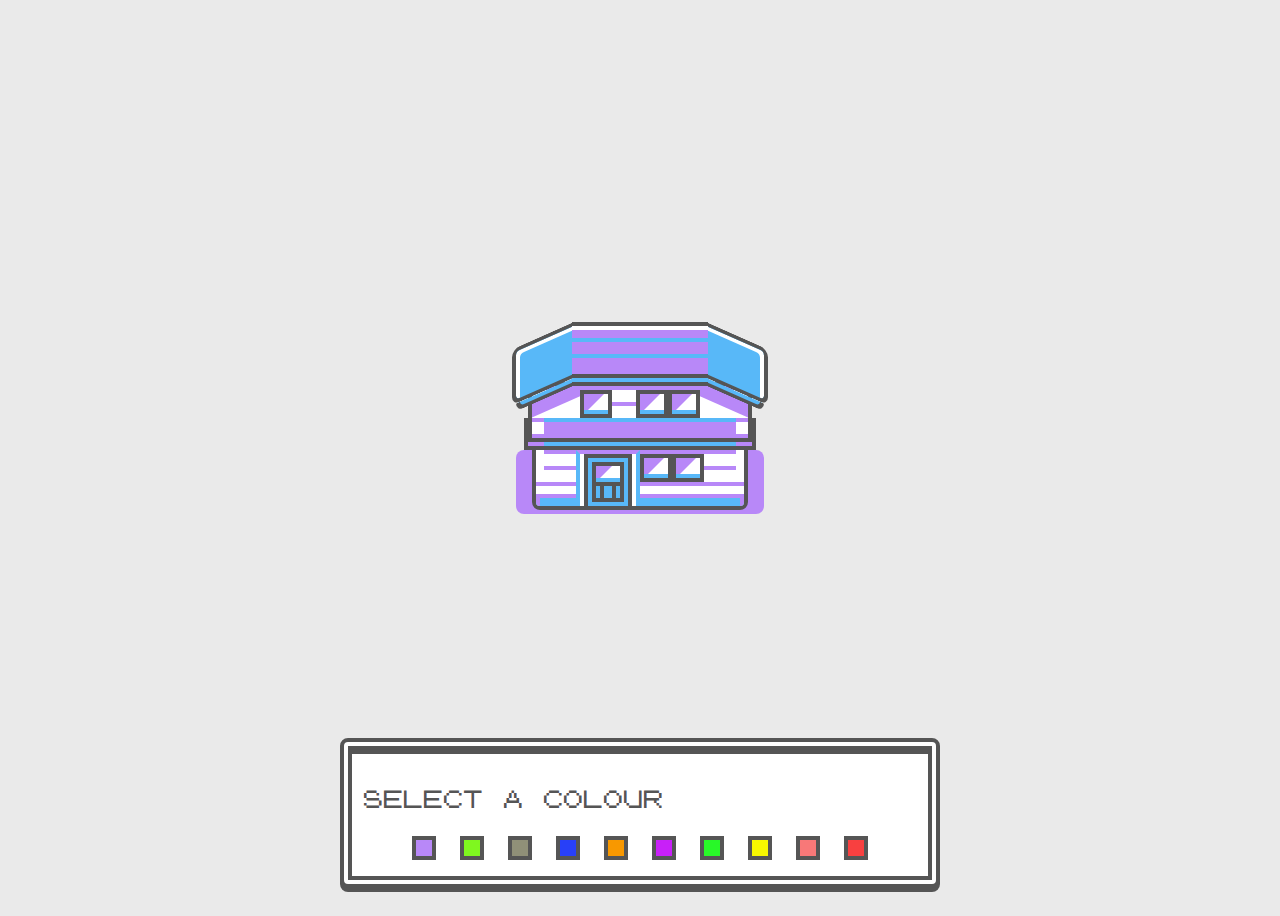
<file: baitapArrowFunc/index.html>
<!DOCTYPE html>
<html lang="en">

<head>
    <meta charset="UTF-8">
    <meta name="viewport" content="width=device-width, initial-scale=1.0">
    <title>Document</title>

    <link rel="stylesheet" href="./css/style.css">
</head>

<body>
    <div class="container">
        <div id="house" class="house">
            <div class="house-base">
                <div class="house-base-detail"></div>
                <div class="house-door-wrapper">
                    <div class="house-door">
                        <div class="house-door-window"></div>
                        <div class="house-door-detail"></div>
                    </div>
                </div>
                <div class="house-window-wrapper">
                    <div class="house-window house-window-left"></div>
                    <div class="house-window house-window-right"></div>
                </div>
            </div>
            <div class="house-sandwich"></div>
            <div class="house-upper">
                <div class="house-upper-detail"></div>
                <div class="house-upper-shadow"></div>
                <div class="house-window"></div>
                <div class="house-window-wrapper">
                    <div class="house-window house-window-left"></div>
                    <div class="house-window house-window-right"></div>
                </div>
            </div>
            <div class="house-roof">
                <div class="house-roof-side house-roof-side-left"></div>
                <div class="house-roof-side house-roof-side-right"></div>
                <div class="house-roof-detail"></div>
            </div>
        </div>
    </div>
    <div class="color-controls">
        <p>
            Select a colour
        </p>
        <div id="colorContainer" class="color-button-container">           
        </div>
    </div>


    <script src="./js/main.js"></script>
</body>

</html>
</file>
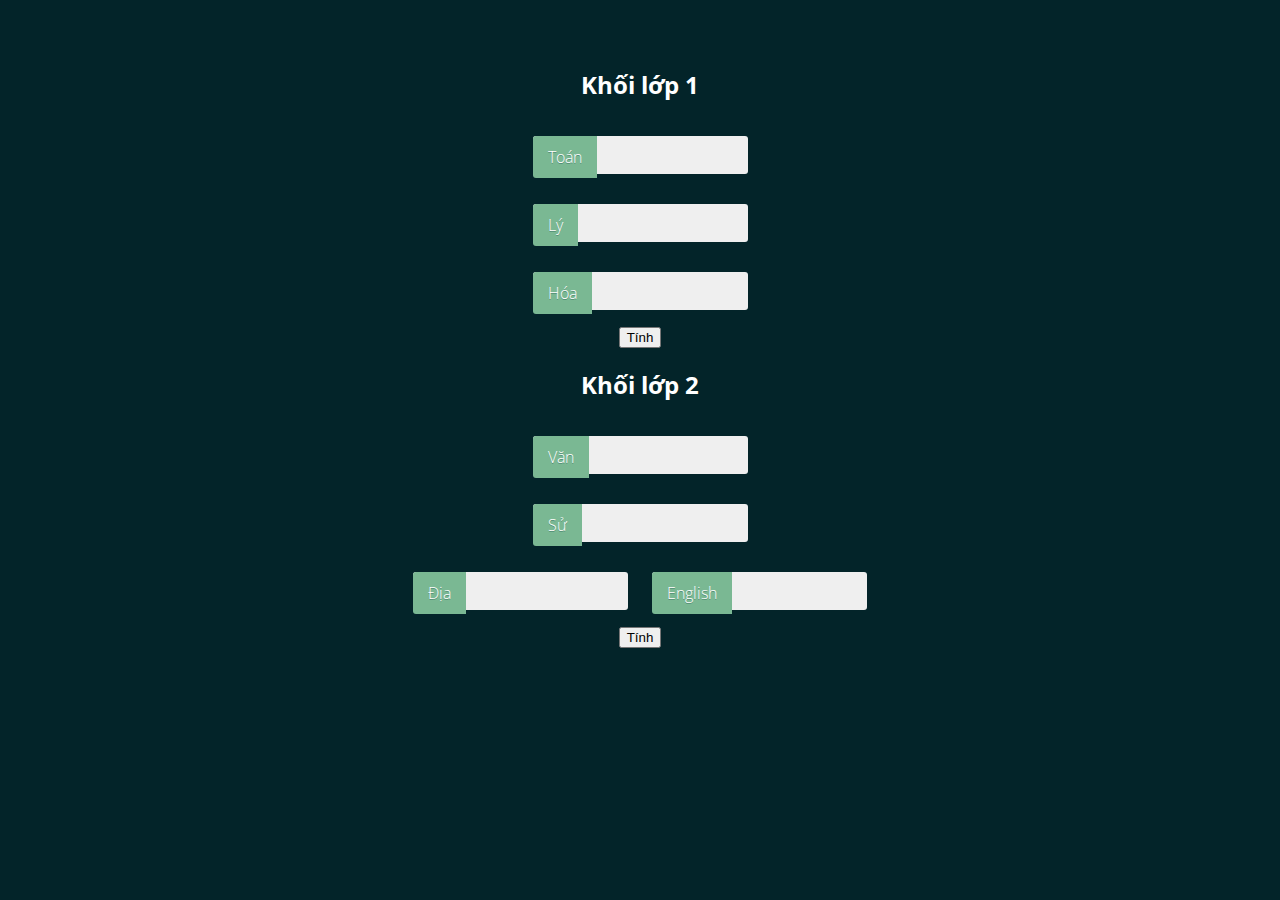
<file: baitapRest/index.html>
<!DOCTYPE html>
<html lang="en">

<head>
    <meta charset="UTF-8">
    <meta name="viewport" content="width=device-width, initial-scale=1.0">
    <title>Document</title>
    <link rel="stylesheet" href="https://cdn.jsdelivr.net/npm/bootstrap@4.5.3/dist/css/bootstrap.min.css"
        integrity="sha384-TX8t27EcRE3e/ihU7zmQxVncDAy5uIKz4rEkgIXeMed4M0jlfIDPvg6uqKI2xXr2" crossorigin="anonymous">
    <link rel="stylesheet" href="./css/style.css">
</head>

<body>
    <div class="row">
        <div class="col-6">
            <h2>Khối lớp 1</h2>
            <span>
                <input class="basic-slide" id="inpToan" type="text" placeholder="Nhập điểm toán" /><label
                    for="inpToan">Toán</label>
            </span>
            <br>
            <span>
                <input class="basic-slide" id="inpLy" type="text" placeholder="Nhập điểm lý" /><label
                    for="inpLy">Lý</label>
            </span>
            <br>
            <span>
                <input class="basic-slide" id="inpHoa" type="text" placeholder="Nhập điểm hóa" /><label
                    for="inpHoa">Hóa</label>
            </span>
            <br>
            <button id="btnKhoi1" onclick="tongKhoi1()" class="btn btn-success">Tính</button>
            <br>
            <p id="tbKhoi1" class="alert alert-success mt-3"></p>
        </div>
        <div class="col-6">
            <h2>Khối lớp 2</h2>
            <span>
                <input class="basic-slide" id="inpVan" type="text" placeholder="Nhập điểm văn" /><label
                    for="inpVan">Văn</label>
            </span>
            <br>
            <span>
                <input class="basic-slide" id="inpSu" type="text" placeholder="Nhập điểm sử" /><label
                    for="inpSu">Sử</label>
            </span>
            <br>
            <span>
                <input class="basic-slide" id="inpDia" type="text" placeholder="Nhập điểm địa" /><label
                    for="inpDia">Địa</label>
            </span>
            <span>
                <input class="basic-slide" id="inpEnglish" type="text" placeholder="Nhập điểm English" /><label
                    for="inpEnglish">English</label>
            </span>
            <br>
            <button id="btnKhoi2" onclick="tongKhoi2()" class="btn btn-success">Tính</button>
            
            <p id="tbKhoi2" class="alert alert-success mt-3"></p>
        </div>
    </div>

    <script src="https://code.jquery.com/jquery-3.5.1.slim.min.js"
        integrity="sha384-DfXdz2htPH0lsSSs5nCTpuj/zy4C+OGpamoFVy38MVBnE+IbbVYUew+OrCXaRkfj"
        crossorigin="anonymous"></script>
    <script src="https://cdn.jsdelivr.net/npm/bootstrap@4.5.3/dist/js/bootstrap.bundle.min.js"
        integrity="sha384-ho+j7jyWK8fNQe+A12Hb8AhRq26LrZ/JpcUGGOn+Y7RsweNrtN/tE3MoK7ZeZDyx"
        crossorigin="anonymous"></script>
    <script src="./js/main.js"></script>
</body>

</html>
</file>
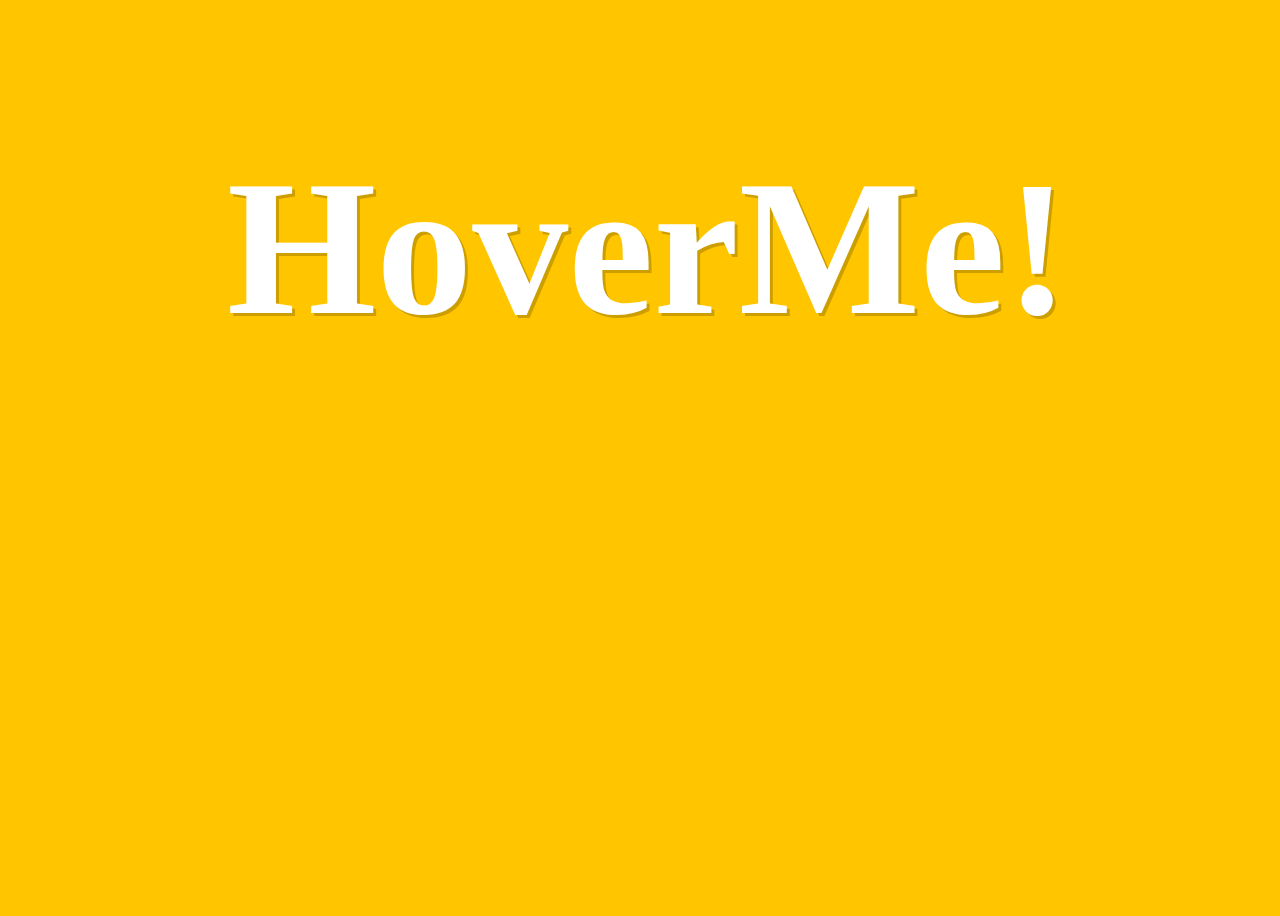
<file: baitapSpread/index.html>
<!DOCTYPE html>
<html lang="en">
<head>
    <meta charset="UTF-8">
    <meta name="viewport" content="width=device-width, initial-scale=1.0">
    <title>Document</title>

    <link rel="stylesheet" href="./css/style.css">
</head>
<body>
    <h2 id="font" class="heading">Hover Me!</h2>

    <script src="./js/main.js"></script>
</body>
</html>
</file>
<file: baitapArrowFunc/css/style.css>
@font-face {
  font-family: "Pokemon GB";
  src: url("../font/pokemon-font.eot");
  src: url("../font/pokemon-font.woff");
  font-weight: 400;
}

* {
  box-sizing: border-box;
}

:root {
  --base-color: #fff;
  --primary-color: #b888f8;
  --secondary-color: #58b8f8;
}

body {
  display: flex;
  align-items: center;
  justify-content: center;
  height: 100vh;
  background-color: #eaeaea;
  font-family: "Pokemon GB", monospace;
  font-size: 16px;
  line-height: 1.875em;
}

.container {
  flex: 0 0 auto;
}

.house {
  position: relative;
}

.house::before {
  content: "";
  position: absolute;
  left: -1rem;
  width: calc(100% + 0.25rem * 8);
  height: 4rem;
  bottom: -0.25rem;
  border-radius: 0.5rem;
  background-color: var(--primary-color);
}

.pallet {
  --primary-color: #b888f8;
}

.viridian {
  --primary-color: #7ff71f;
}

.pewter {
  --primary-color: #909078;
}

.cerulean {
  --primary-color: #2840f8;
}

.vermillion {
  --primary-color: #f89800;
}

.lavender {
  --primary-color: #c820f8;
}

.celadon {
  --primary-color: #28f828;
}

.saffron {
  --primary-color: #f8f800;
}

.fuschia {
  --primary-color: #f87878;
}

.cinnabar {
  --primary-color: #f84040;
}

.house-base {
  position: relative;
  height: 6.5rem;
  width: 13.5rem;
  border: solid 0.25rem #555;
  border-radius: 0.5rem;
  background-color: var(--base-color);
  overflow: hidden;
}

.house-base::after {
  content: "";
  position: absolute;
  bottom: 0;
  width: calc(100% - (0.25rem * 2));
  height: 0.5rem;
  border-top: solid 0.25rem var(--primary-color);
  border-left: solid 0.25rem var(--primary-color);
  border-right: solid 0.25rem var(--primary-color);
  background-color: var(--secondary-color);
}

.house-base .house-window-wrapper {
  bottom: 1.5rem;
  left: 6.5rem;
}

.house-base-detail {
  position: absolute;
  z-index: 1;
  bottom: 1.25rem;
  height: 0.25rem;
  background-color: var(--primary-color);
  width: 100%;
}

.house-base-detail::before, .house-base-detail::after {
  content: "";
  position: absolute;
  left: 50%;
  width: calc(100% - (0.25rem * 4));
  height: 0.25rem;
  background-color: var(--primary-color);
  transform: translateX(-50%);
}

.house-base-detail::before {
  top: -1rem;
}

.house-base-detail::after {
  top: -2rem;
}

.house-door {
  position: absolute;
  bottom: 0;
  left: 0.25rem;
  height: 100%;
  width: calc(100% - (0.25rem * 2));
  border: solid 0.25rem #555;
  border-bottom: 0;
  background-color: var(--secondary-color);
}

.house-door-window {
  position: absolute;
  top: 0.25rem;
  left: 0.25rem;
  height: 1.5rem;
  width: calc(100% - (0.25rem * 2));
  border: solid 0.25rem #555;
  background-color: #fff;
}

.house-door-window::before, .house-door-window::after {
  content: "";
  position: absolute;
}

.house-door-window::before {
  top: 0;
  left: 0;
  height: 0;
  width: 0;
  border-left: solid 0.5rem var(--primary-color);
  border-top: solid 0.5rem var(--primary-color);
  border-bottom: solid 0.5rem transparent;
  border-right: solid 0.5rem transparent;
}

.house-door-window::after {
  bottom: 0;
  height: 0.25rem;
  width: 100%;
  background-color: var(--secondary-color);
}

.house-door-detail {
  position: absolute;
  left: 0.25rem;
  bottom: 0.25rem;
  height: 1rem;
  width: calc(100% - (0.25rem * 2));
  border: solid 0.25rem #555;
  border-top: 0;
}

.house-door-detail::after {
  content: "";
  position: absolute;
  top: 0;
  left: 0.25rem;
  width: calc(100% - (0.25rem * 4));
  height: 100%;
  border-left: solid 0.25rem #555;
  border-right: solid 0.25rem #555;
}

.house-door-wrapper {
  position: absolute;
  z-index: 3;
  bottom: 0;
  left: 2.5rem;
  height: 3.5rem;
  width: 4rem;
  border-top: solid 0.25rem var(--primary-color);
  border-left: solid 0.25rem var(--secondary-color);
  border-right: solid 0.25rem var(--secondary-color);
  background-color: #fff;
}

.house-window {
  position: relative;
  height: 1.75rem;
  width: 2rem;
  border: solid 0.25rem #555;
  background-color: #fff;
}

.house-window::before, .house-window::after {
  content: "";
  position: absolute;
}

.house-window::before {
  top: 0;
  left: 0;
  height: 0;
  width: 0;
  border-left: solid 0.625rem var(--primary-color);
  border-top: solid 0.625rem var(--primary-color);
  border-bottom: solid 0.625rem transparent;
  border-right: solid 0.625rem transparent;
}

.house-window::after {
  bottom: 0;
  height: 0.25rem;
  width: 100%;
  background-color: var(--secondary-color);
}

.house-window-wrapper {
  position: absolute;
  z-index: 4;
  display: flex;
}

.house-sandwich {
  position: absolute;
  z-index: 2;
  bottom: 3.75rem;
  left: -0.5rem;
  height: 2rem;
  width: 14.5rem;
  border: solid 0.25rem #555;
  box-shadow: inset 1rem 0 0 var(--primary-color), inset -1rem 0 0 var(--primary-color);
  background-color: var(--secondary-color);
}

.house-upper {
  position: absolute;
  z-index: 3;
  bottom: 4.25rem;
  left: -0.25rem;
  height: 3.75rem;
  width: 14rem;
  border: solid 0.25rem #555;
  background-color: var(--base-color);
}

.house-upper::after {
  content: "";
  position: absolute;
  bottom: 0;
  left: 0.75rem;
  width: calc(100% - (0.25rem * 6));
  height: 1rem;
  background-color: var(--primary-color);
}

.house-upper .house-window-wrapper {
  bottom: 1.25rem;
  left: 6.5rem;
}

.house-upper > .house-window {
  position: absolute;
  z-index: 3;
  bottom: 1.25rem;
  left: 3rem;
}

.house-upper-detail {
  position: absolute;
  z-index: 1;
  bottom: 0;
  left: 0;
  height: 0.25rem;
  width: 100%;
  background-color: var(--primary-color);
}

.house-upper-detail::before, .house-upper-detail::after {
  content: "";
  position: absolute;
  left: 0;
  height: 0.25rem;
}

.house-upper-detail::before {
  width: calc(100% - (0.25rem * 6));
  bottom: 1rem;
  border-left: solid 0.75rem var(--primary-color);
  border-right: solid 0.75rem var(--primary-color);
  background-color: var(--secondary-color);
}

.house-upper-detail::after {
  left: 5rem;
  width: 2rem;
  bottom: 2rem;
  background-color: var(--primary-color);
}

.house-upper-shadow {
  position: absolute;
  z-index: 1;
  top: 0;
  left: 0;
  height: 0.25rem;
  width: 100%;
  background-color: var(--primary-color);
}

.house-upper-shadow::before, .house-upper-shadow::after {
  content: "";
  position: absolute;
  width: 3.25rem;
  height: 1.25rem;
  background-color: var(--primary-color);
}

.house-upper-shadow::before {
  transform: skewY(-24deg);
}

.house-upper-shadow::after {
  right: 0;
  transform: skewY(24deg);
}

.house-roof {
  position: absolute;
  z-index: 5;
  bottom: 8.25rem;
  left: 2.5rem;
  width: 8.5rem;
  height: 3.5rem;
  border-top: solid 0.25rem #555;
  border-bottom: solid 0.25rem #555;
  background-color: var(--primary-color);
}

.house-roof::before {
  content: "";
  position: absolute;
  bottom: -0.75rem;
  width: 100%;
  height: 0.25rem;
  border-bottom: solid 0.25rem #555;
  background-color: var(--secondary-color);
}

.house-roof-side {
  content: "";
  position: absolute;
  top: 0.625rem;
  width: 3.75rem;
  height: 3.5rem;
  border-top: solid 0.25rem #555;
  border-bottom: solid 0.25rem #555;
  background-color: var(--secondary-color);
}

.house-roof-side::before {
  content: "";
  position: absolute;
  bottom: -0.75rem;
  width: calc(100% - (0.25rem * 1));
  height: 0.25rem;
  border-bottom: solid 0.25rem #555;
  background-color: var(--secondary-color);
}

.house-roof-side-left {
  right: 100%;
  border-top-left-radius: 0.5rem;
  border-bottom-left-radius: 0.5rem;
  border-left: solid 0.25rem #555;
  box-shadow: inset 0.25rem 0.25rem 0 var(--base-color);
  transform: skewY(-24deg);
}

.house-roof-side-left::before {
  border-bottom-left-radius: 0.5rem;
  border-left: solid 0.25rem #555;
}

.house-roof-side-right {
  left: 100%;
  border-top-right-radius: 0.5rem;
  border-bottom-right-radius: 0.5rem;
  border-right: solid 0.25rem #555;
  box-shadow: inset -0.25rem 0.25rem 0 var(--base-color);
  transform: skewY(24deg);
}

.house-roof-side-right::before {
  right: 0;
  border-bottom-right-radius: 0.5rem;
  border-right: solid 0.25rem #555;
}

.house-roof-detail {
  position: absolute;
  bottom: 1rem;
  left: 0;
  width: 100%;
  height: 0.25rem;
  background-color: var(--secondary-color);
}

.house-roof-detail::before, .house-roof-detail::after {
  content: "";
  position: absolute;
  left: 0;
  width: 100%;
  height: 0.25rem;
}

.house-roof-detail::before {
  bottom: 1rem;
  background-color: var(--secondary-color);
}

.house-roof-detail::after {
  bottom: 1.75rem;
  background-color: var(--base-color);
}

.color-controls {
  position: absolute;
  z-index: 99;
  left: 50%;
  bottom: 0.75rem;
  max-width: 37.5rem;
  width: 100%;
  margin-top: 1.25rem;
  transform: translateX(-50%);
  padding: 0.75rem;
  border-radius: 0.5rem;
  border: double 0.75rem #555;
  box-shadow: inset 0 0.25rem 0 #555, 0 0.25rem 0 #555;
  background-color: var(--base-color);
  color: #555;
}

.color-controls p {
  font-family: "Pokemon GB", monospace;
  font-weight: 400;
  font-size: 20px;
  text-transform: uppercase;
  font-smooth: never;
  -webkit-font-smoothing: none;
}

.color-button {
  flex-shrink: 0;
  padding: 0;
  margin: 0.25rem 0.75rem;
  height: 1.5rem;
  width: 1.5rem;
  border: solid 0.25rem #555;
  cursor: pointer;
}

.color-button:focus {
  outline: 0;
}

.color-button:hover::before {
  transform: translateY(0);
  opacity: 1;
  visibility: visible;
}

.color-button::after {
  content: "";
  position: absolute;
  width: 0;
  height: 0;
  border-style: solid;
  border-width: 0.5rem 0 0.5rem 0.5rem;
  border-color: transparent transparent transparent #555;
  transform: translate(-250%, -50%);
  opacity: 0;
  transition: 0.25s;
}

.color-button.pallet {
  background-color: #b888f8;
}

.color-button.viridian {
  background-color: #7ff71f;
}

.color-button.pewter {
  background-color: #909078;
}

.color-button.cerulean {
  background-color: #2840f8;
}

.color-button.vermillion {
  background-color: #f89800;
}

.color-button.lavender {
  background-color: #c820f8;
}

.color-button.celadon {
  background-color: #28f828;
}

.color-button.saffron {
  background-color: #f8f800;
}

.color-button.fuschia {
  background-color: #f87878;
}

.color-button.cinnabar {
  background-color: #f84040;
}

.color-button.active::after {
  transform: translate(-300%, -50%);
  opacity: 1;
}

.color-button-container {
  display: flex;
  flex-wrap: wrap;
  justify-content: center;
  margin-top: 0.5rem;
}
/*# sourceMappingURL=style.css.map */
</file>
<file: baitapRest/css/style.css>
@import url(https://fonts.googleapis.com/css?family=Open+Sans:400,700,600,300,800);
* {
  box-sizing: border-box;
}

html,
body {
  overflow-x: hidden;
  font-family: "Open Sans", sans-serif;
  font-weight: 300;
  color: #fff;
  background: #032429;
}

.row {
  max-width: 800px;
  margin: 0 auto;
  padding: 60px 30px;
  position: relative;
  z-index: 1;
  text-align: center;
}

.row:before {
  position: absolute;
  content: "";
  display: block;
  top: 0;
  left: -5000px;
  height: 100%;
  width: 15000px;
  z-index: -1;
  background: inherit;
}

.row:first-child {
  padding: 40px 30px;
}

.row span {
  position: relative;
  display: inline-block;
  margin: 15px 10px;
}

.basic-slide {
  display: inline-block;
  width: 215px;
  padding: 10px 0 10px 15px;
  font-family: "Open Sans", sans;
  font-weight: 400;
  color: #377D6A;
  background: #efefef;
  border: 0;
  border-radius: 3px;
  outline: 0;
  text-indent: 70px;
  transition: all .3s ease-in-out;
}

.basic-slide::-webkit-input-placeholder {
  color: #efefef;
  text-indent: 0;
  font-weight: 300;
}

.basic-slide + label {
  display: inline-block;
  position: absolute;
  top: 0;
  left: 0;
  padding: 10px 15px;
  text-shadow: 0 1px 0 rgba(19, 74, 70, 0.4);
  background: #7AB893;
  transition: all .3s ease-in-out;
  border-top-left-radius: 3px;
  border-bottom-left-radius: 3px;
}

.basic-slide:focus,
.basic-slide:active {
  color: #377D6A;
  text-indent: 0;
  background: #fff;
  border-top-left-radius: 0;
  border-bottom-left-radius: 0;
}

.basic-slide:focus::-webkit-input-placeholder,
.basic-slide:active::-webkit-input-placeholder {
  color: #aaa;
}

.basic-slide:focus + label,
.basic-slide:active + label {
  transform: translateX(-100%);
}
/*# sourceMappingURL=style.css.map */
</file>
<file: baitapSpread/css/style.css>
* {
    box-sizing: border-box;
  }
  
  body {
    background: #ffc600;
    display: flex;
    height: 100vh;
    flex-direction: column;
    place-items: center;
    padding: 100px;
    width: 100%;
  }
  
  section {
    display: flex;
    flex-direction: column;
    place-items: center;
    width: 900px;
  }
  
  .heading {
    align-items: flex-start;
    display: flex;
    justify-content: center;
    height: 240px;
    margin: 30px 0;
    width: 100%;
  }
  
  span {
    text-shadow: 3px 3px 0 rgba(0, 0, 0, 0.2);
    color: white;
    display: inline-block;
    font-size: 8em;
    font-weight: bold;
    transition: transform 0.2s;
    cursor: url("http://csscursor.info/source/santahand.png"), default;
  }
  
  span:hover {
    transform: translateY(-20px) rotate(10deg) scale(2);
  }
  
  input {
    border: none;
    border-radius: 6px;
    box-shadow: 0 18px 30px rgba(0,0,0,.1);
    font-size: 1.5em;
    height: 60px;
    padding: 20px;
    width: 400px;
  }
  
  p {
    margin-top: 100px;
  }
</file>
